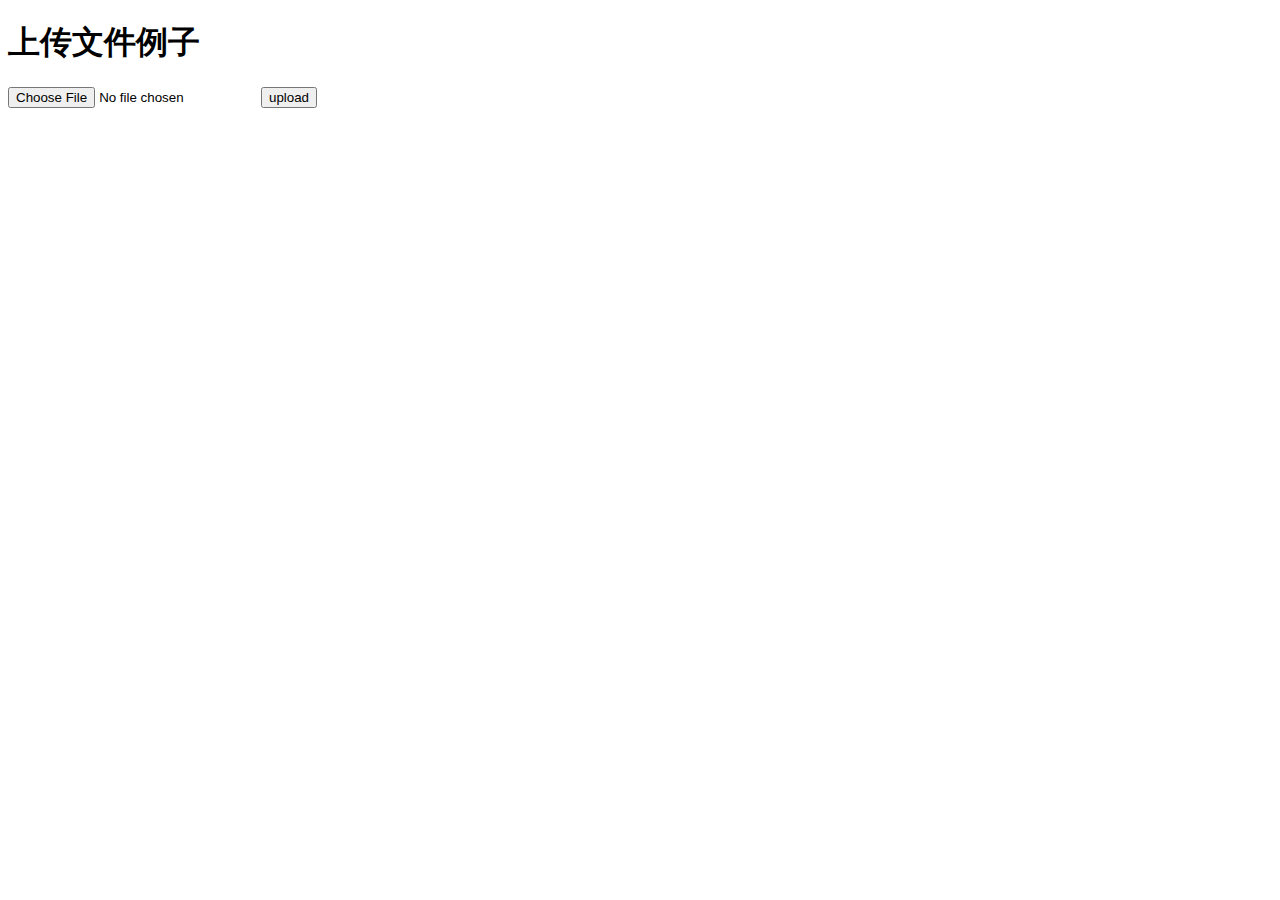
<file: app/app/templates/upload.html>
<!DOCTYPE html>
<html lang="en">
<head>
    <meta charset="UTF-8">
    <title>Title</title>
</head>
<body>
<h1>上传文件例子</h1>
<form action="" method="post" enctype="multipart/form-data">
<p><input type="file" name="file"><input type="submit" value="upload"></p>
</form>
</body>
</html>
</file>
